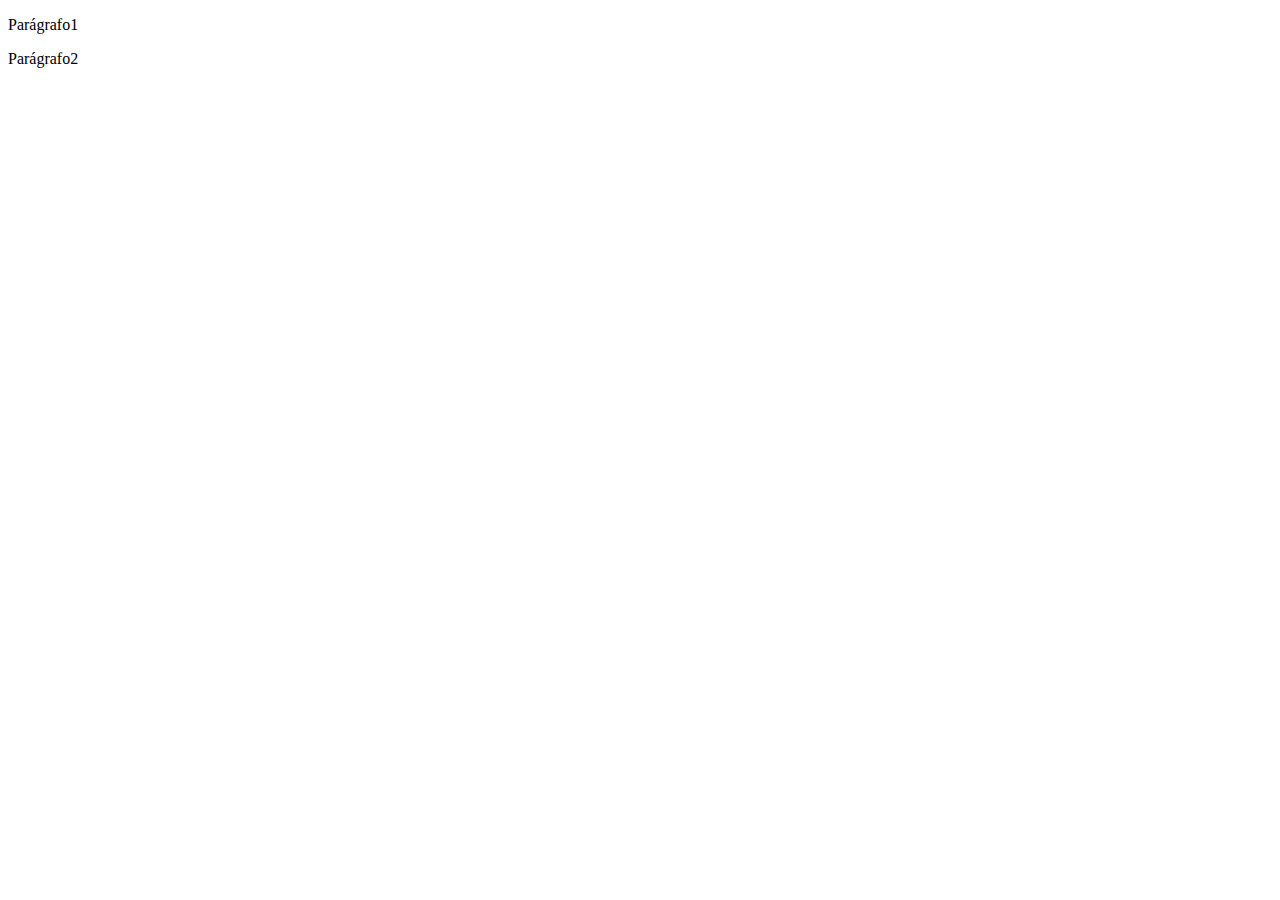
<file: javascript/cursoJSCanalProgrmadorABordo/index.html>
<!DOCTYPE html>
<html lang="pt-br">
<head>
    <meta charset="UTF-8">
    <meta name="viewport" content="width=device-width, initial-scale=1.0">
    <meta http-equiv="X-UA-Compatible" content="ie=edge">
    <title>Olá mundo</title>
</head>
<body>

    <div id="idDiv">
        <p>Parágrafo1</p>
        <p>Parágrafo2</p>

    </div>

    <script src="js/app.js"></script>
</body>
</html>
</file>
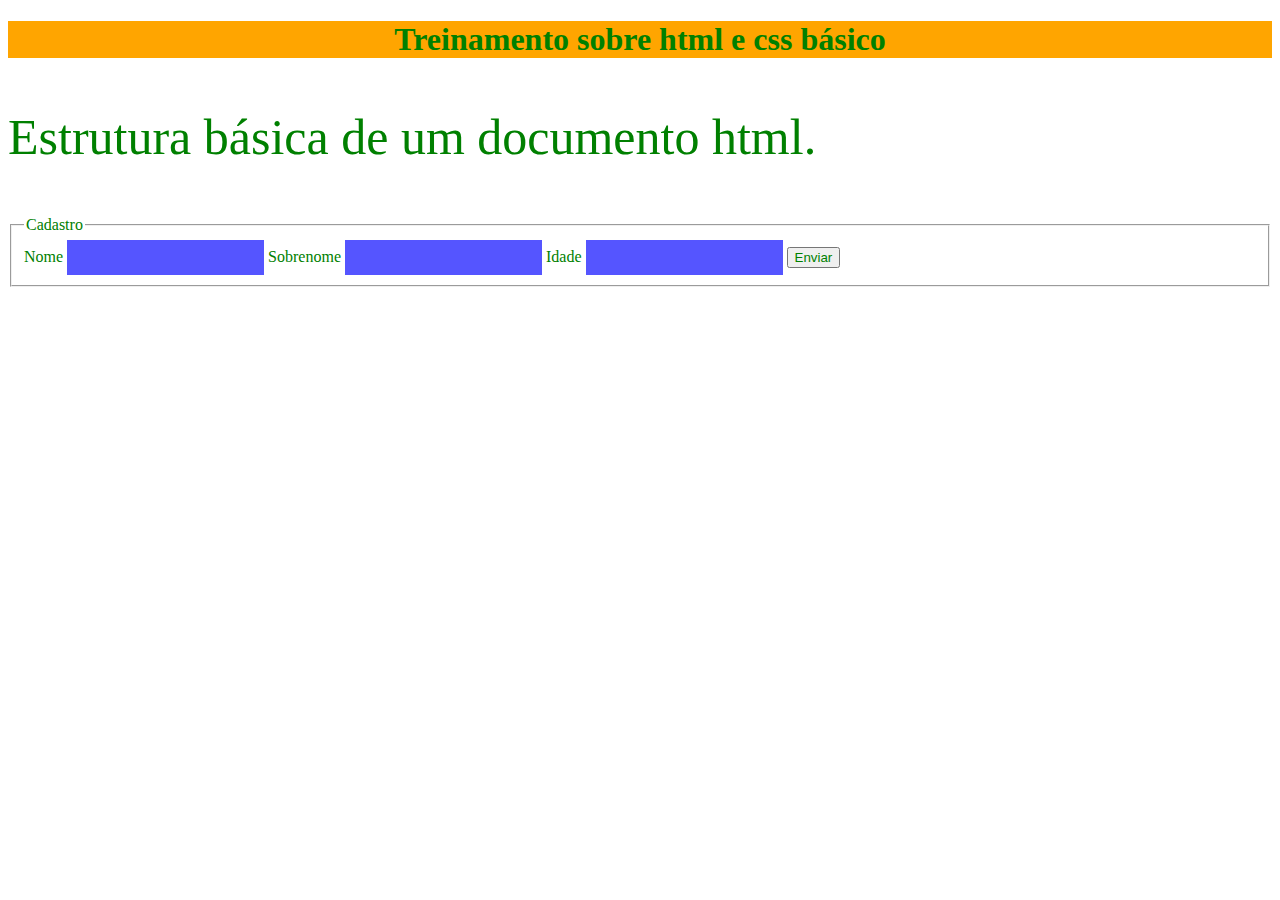
<file: html/A1-Estrutura-basica.html>
<!DOCTYPE html>
<html>
<!--A Tag head é onde ficam as metainformações. É aqui que podemos inportar css, script, etc-->
<head>
	<meta charset="utf-8">
	<title>Estutura básica</title>
	<link rel="stylesheet" type="text/css" href="estilo1.css" media="screen" />
	<script type="text/javascript" src="jQuery-3.5.js"></script>
	<script type="text/javascript" src="script.js"></script>
</head>
<body>
<h1 id="idH1" class="texto-centralizado fundo-colorido">Treinamento sobre html e css básico </h1>

<p id="idP1" >Estrutura básica de um documento html.</p>


<form action=""> 
	<fieldset>
		<legend>Cadastro</legend>
		<label for="nome">Nome</label>
		<input type="text" name="nome" id="nome">

		<label for="sobrenome">Sobrenome</label>
		<input type="text" name="sobrenome" id="sobrenome">

		<label for="idade">Idade</label>
		<input type="text" name="idade" id="idade">

		<input type="button" name="Enviar" value="Enviar" onclick="teste()">
	</fieldset>
</form>


</body>
</html>
</file>
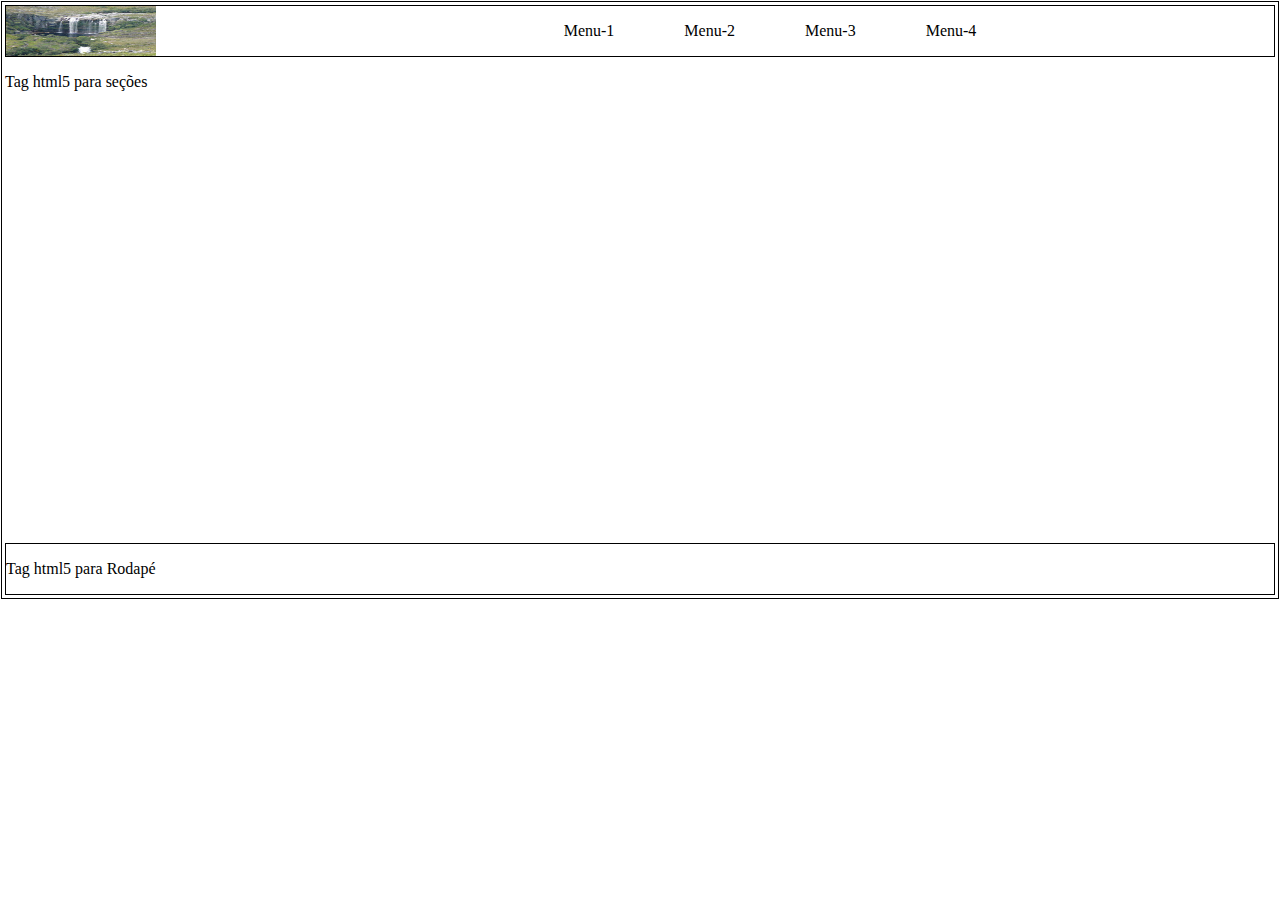
<file: html/tagsSemanticasParaLayout.html>
<!DOCTYPE html>
<html>
<head>
	<title>Tags para definição de layout</title>

	<style type="text/css">
		
		body{
			border: solid;
			border-width: 1px; 
			margin: 1px; 
			padding: 3px
		}

		header{
			border: solid; 
			border-width: 1px;
			display: grid;
			grid-template-columns: auto auto;
		}

		.menu{
			display: inline-block;

		}

		.logo{
			display: inline-block;
		}

		.menu ul{
			list-style-type: none;
		}

		.menu ul li{
			float: left;
			margin-left: 70px;
		}

		section{
			height: 470px;
		}

		footer{
			border: solid; 
			border-width: 1px;
		}
	</style>

</head>
<body>
	<header>
		<img src="bicame.jpg" width="150" height="50"  class="logo">
		<nav class="menu">
			<ul>
				<li>Menu-1</li>				
				<li>Menu-2</li>	
				<li>Menu-3</li>	
				<li>Menu-4</li>	
			</ol>
		</nav>	
	</header>

	<section>
		<p>Tag html5 para seções</p>	
	</section>

	<footer>
		<p>Tag html5 para Rodapé</p>	
	</footer>

</body>
</html>
</file>
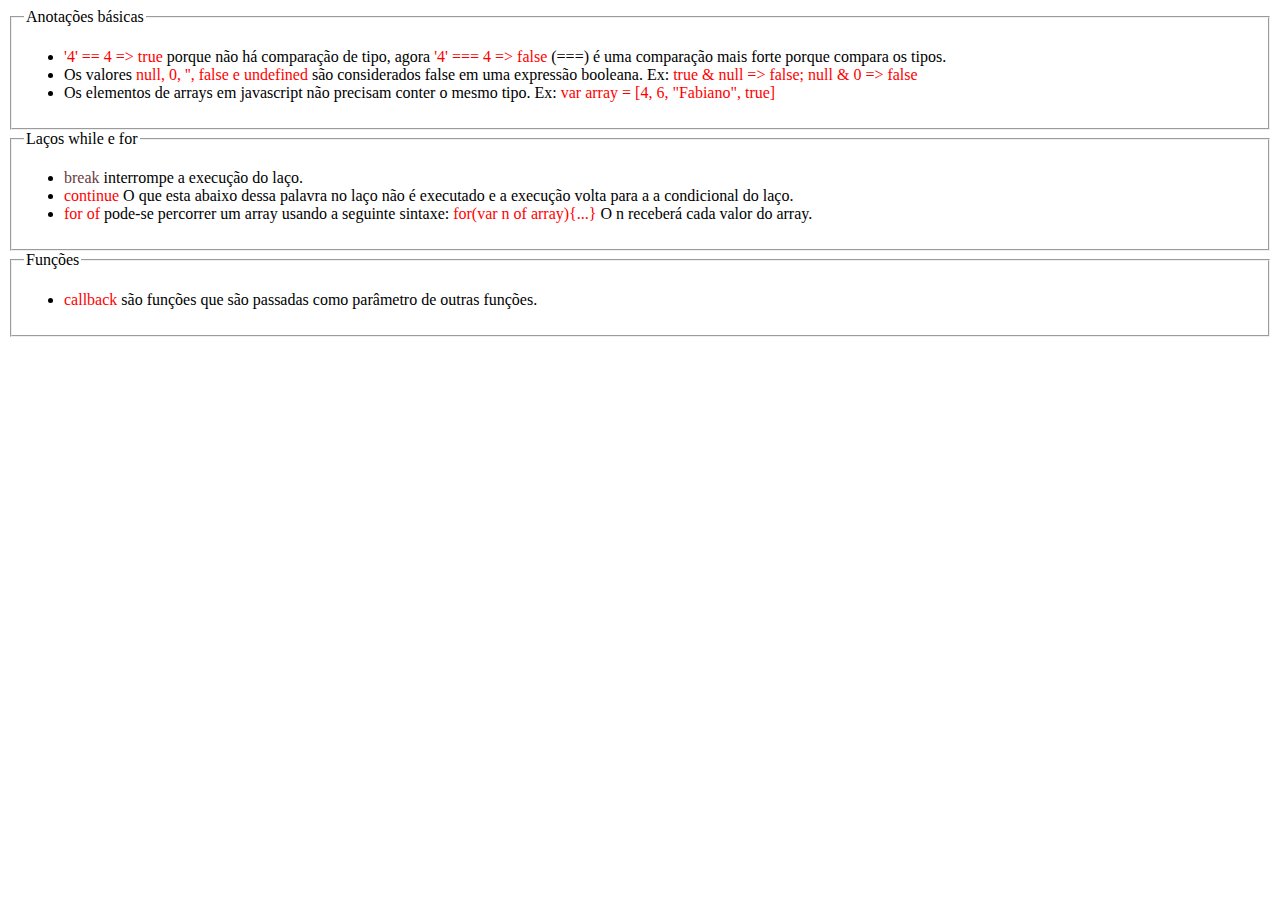
<file: javascript/cursoJSCanalProgrmadorABordo/nota.html>
<!DOCTYPE html>
<html lang="pt-br">
<head>
    <meta charset="UTF-8">
    <meta name="viewport" content="width=device-width, initial-scale=1.0">
    <meta http-equiv="X-UA-Compatible" content="ie=edge">
    <title>Olá mundo</title>
</head>
<body>
    <div id="basicas">
        <fieldset>
            <legend>Anotações básicas</legend>
            <ul>
                <li>
                <span style="color: red">'4' == 4 => true </span> porque não há comparação de tipo,
                    agora <span style="color: red">'4' === 4 => false </span>(===) é uma comparação mais forte porque compara os tipos.    
                </li>
                <li>
                    Os valores  <span style="color: red"> null, 0, '', false e undefined </span> são considerados false em uma expressão booleana. 
                    Ex: <span style="color: red">true & null => false; null & 0 => false </span>
                 </li>

                 <li>
                    Os elementos de arrays em javascript não precisam conter o mesmo tipo. 
                    Ex: <span style="color: red">var array = [4, 6, "Fabiano", true] </span>
                </li>
            </ul>
        </fieldset>

        <fieldset>
            <legend>Laços while e for</legend>
            <ul>
                <li>
                    <span style="color: rgb(105, 61, 61)"> break </span> interrompe a execução do laço.
                </li>
                <li>
                    <span style="color: red"> continue </span> O que esta abaixo dessa palavra no laço não é executado e a execução volta para a
                                                        a condicional do laço.  
                </li>
                <li>
                    <span style="color: red"> for of </span> pode-se percorrer um array usando a seguinte sintaxe: <span style="color: red">for(var n of array){...} </span> O n receberá cada valor do array.  
                </li>
            </ul>
        </fieldset>

        <fieldset>
            <legend>Funções</legend>
            <ul>
                <li>
                    <span style="color: red"> callback </span> são funções que são passadas como parâmetro de outras funções.
                </li>
               
            </ul>
        </fieldset>
    </div>
</body>
</html>
</file>
<file: html/estilo1.css>
/*Seletor universal: Aplica o estilo a todo o documento html*/
* {
	color: green;		
}


/*Seletor por tag: Aplica o estilo a todas as tags do tipo indicado*/
p {
  font-family: verdana;
  font-size: 20px;
}

/*Seletor por class: Aplica o estilo a todos os elementos que possuem essa classe*/
.texto-centralizado{
	text-align: center;
}

.fundo-colorido{
	background: orange;
}

/*Seletor por id: Aplica o estilo a um elemento específico*/

#idP1{
	font-size: 50px;
}

/*Seletor por Atributo: Aplica o estilo com base nos atributos dos elementos*/
input[type ="text"]{
	background: #55f;
	padding: 10px;
	border: none;
}


/* Video com explicação de outros seletores.  https://www.youtube.com/watch?v=nY8SfXzrfEU */
</file>
